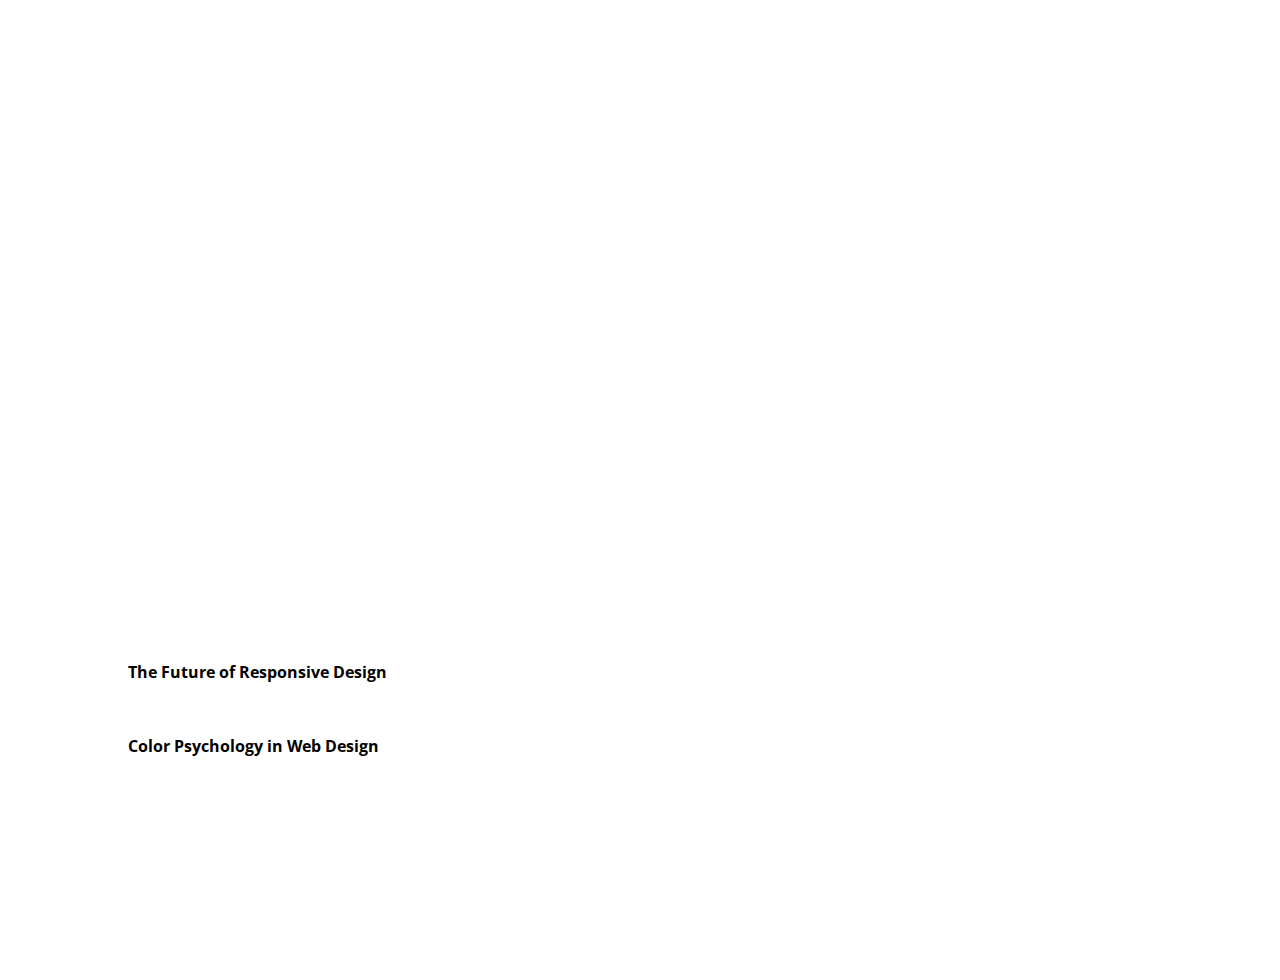
<file: blog.html>
<!DOCTYPE html>
<html lang="en">

<head>
  <meta charset="UTF-8">
  <meta name="viewport" content="width=device-width, initial-scale=1.0">
  <title>Blog | isik</title>
  <link rel="stylesheet" href="https://cdnjs.cloudflare.com/ajax/libs/font-awesome/6.0.0-beta3/css/all.min.css">
  <link rel="stylesheet" href="styles.css">
</head>

<body>
  <section id="hero">
    <header>
      <a href="index.html" class="header-logo">isik<span>.</span></a>
      <nav>
        <a href="index.html" class="nav-item">Home</a>
        <a href="about.html" class="nav-item">About</a>
        <a href="portfolio.html" class="nav-item">Portfolio</a>
        <a href="blog.html" class="nav-item active">blog</a>
        <a href="contact.html" class="nav-item">contact</a>
      </nav>
      <button class="header-btn">Let's Talk</button>
    </header>

    <div class="content">
      <div class="left">
        <br><br><br><br>
        <h3>My Thoughts</h3>
        <h1>blog <span>posts</span></h1>
        <p>
          Sharing insights about web design, user experience, and creative process. Here you'll find tutorials, case studies, and reflections on design trends.
        </p>
        
        <div class="blog-posts">
          <div class="blog-post">
            <h4>The Future of Responsive Design</h4>
            <p>Exploring upcoming trends in adaptive layouts...</p>
          </div>
          <div class="blog-post">
            <h4>Color Psychology in Web Design</h4>
            <p>How colors influence user behavior and perception...</p>
          </div>
        </div>
        
        <div class="cta-section">
          <button class="cta-1">Read More
            <i class="fa-solid fa-book-open"></i>
          </button>
        </div>
      </div>
    </div>
  </section>
</body>
</html>
</file>
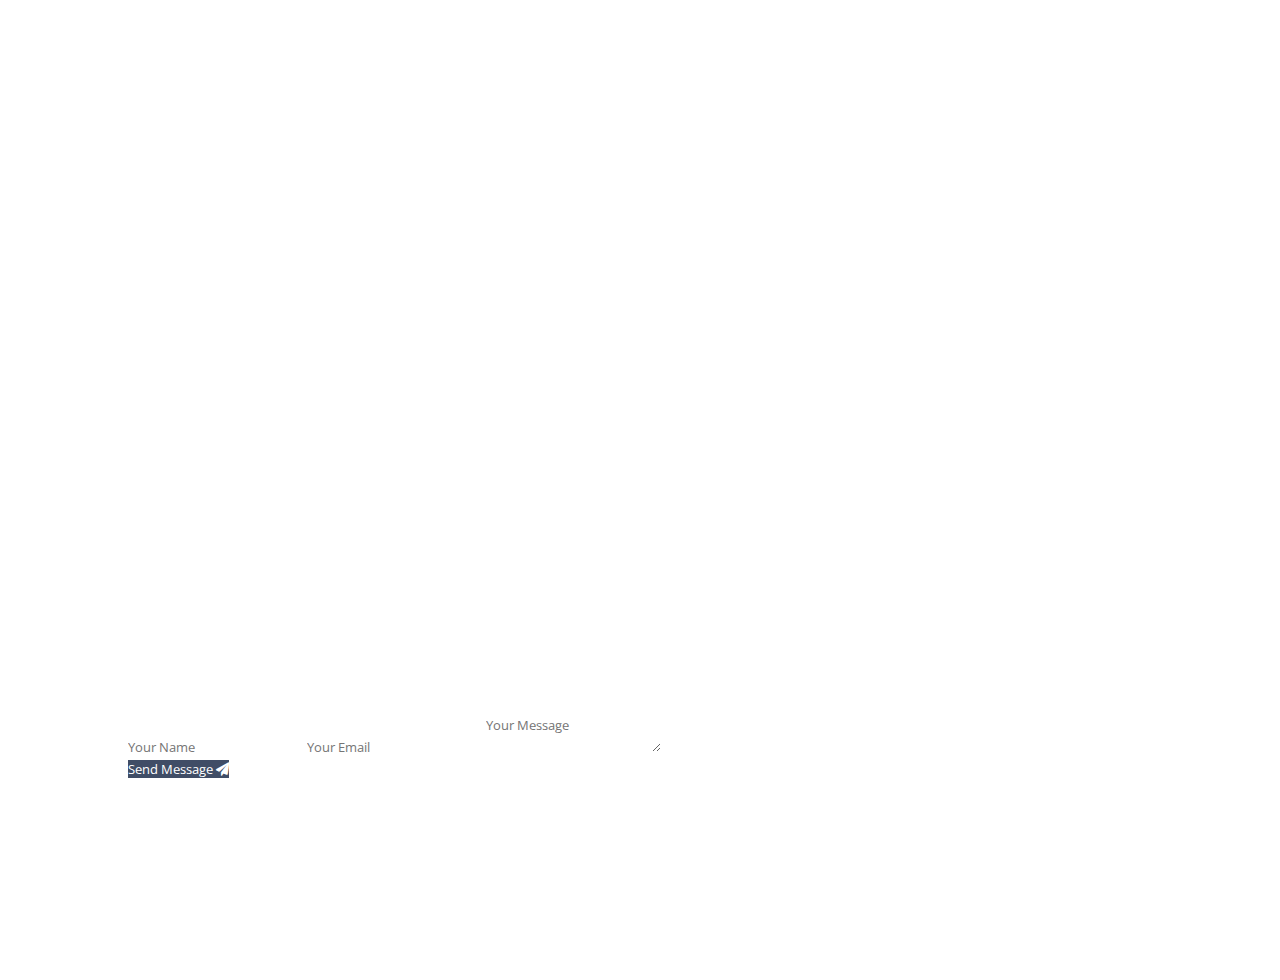
<file: contact.html>
<!DOCTYPE html>
<html lang="en">

<head>
  <meta charset="UTF-8">
  <meta name="viewport" content="width=device-width, initial-scale=1.0">
  <title>Contact | isik</title>
  <link rel="stylesheet" href="https://cdnjs.cloudflare.com/ajax/libs/font-awesome/6.0.0-beta3/css/all.min.css">
  <link rel="stylesheet" href="styles.css">
</head>

<body>
  <section id="hero">
    <header>
      <a href="index.html" class="header-logo">isik<span>.</span></a>
      <nav>
        <a href="index.html" class="nav-item">Home</a>
        <a href="about.html" class="nav-item">About</a>
        <a href="portfolio.html" class="nav-item">Portfolio</a>
        <a href="blog.html" class="nav-item">blog</a>
        <a href="contact.html" class="nav-item active">contact</a>
      </nav>
      <button class="header-btn">Let's Talk</button>
    </header>

    <div class="content">
      <div class="left">
        <br>
        <h3>Get In Touch</h3>
        <h1>contact <span>me</span></h1>
        <p>
          Have a project in mind or want to discuss potential collaboration? I'd love to hear from you! Fill out the form below or reach out directly through my contact information.
        </p>
        
        <form class="contact-form">
          <input type="text" placeholder="Your Name">
          <input type="email" placeholder="Your Email">
          <textarea placeholder="Your Message"></textarea>
          <button type="submit" class="cta-1">Send Message
            <i class="fa-solid fa-paper-plane"></i>
          </button>
        </form>
      </div>
    </div>
  </section>
</body>
</html>
</file>
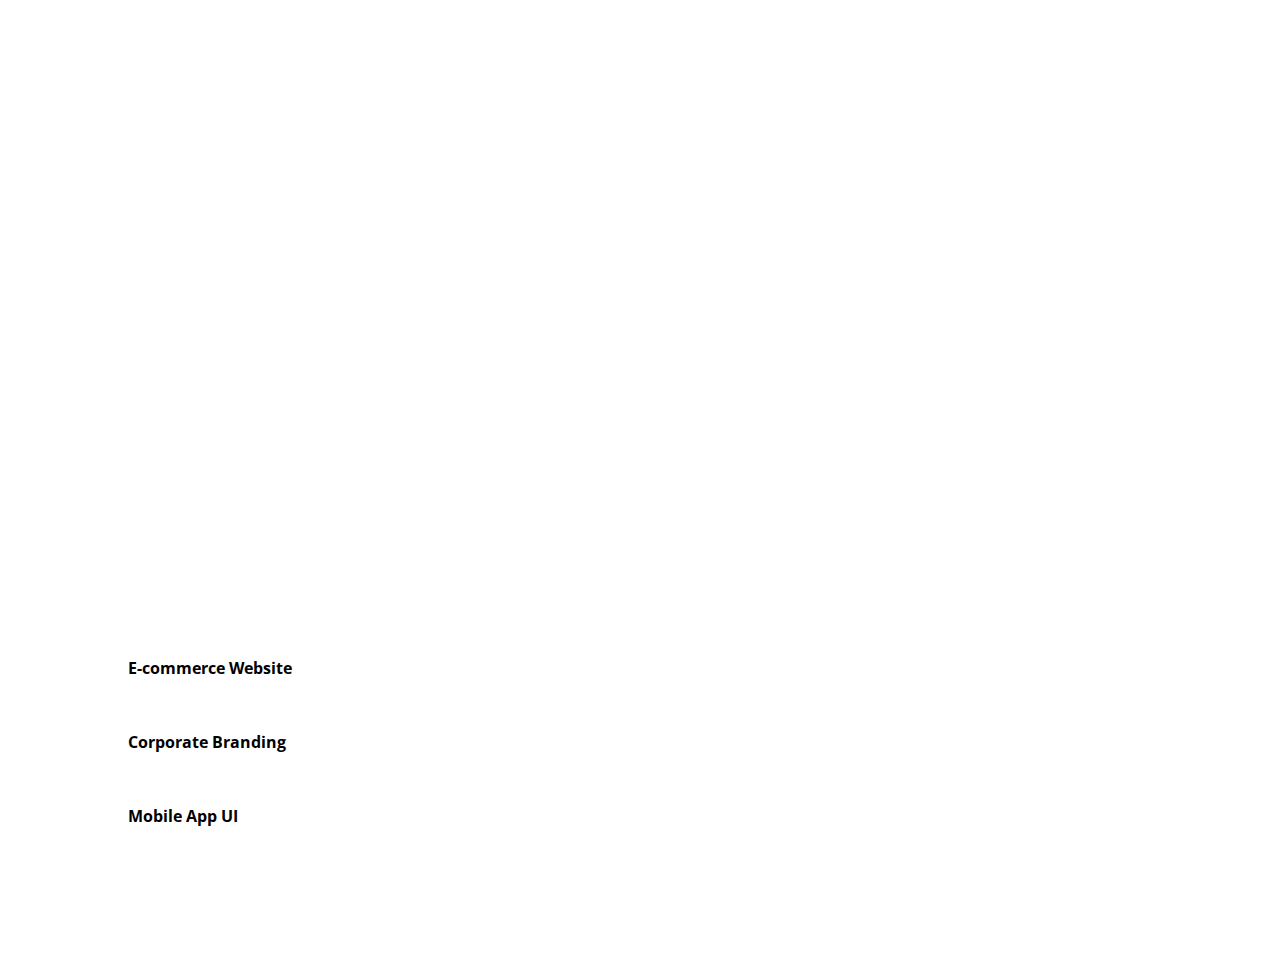
<file: portfolio.html>
<!DOCTYPE html>
<html lang="en">

<head>
  <meta charset="UTF-8">
  <meta name="viewport" content="width=device-width, initial-scale=1.0">
  <title>Portfolio | isik</title>
  <link rel="stylesheet" href="https://cdnjs.cloudflare.com/ajax/libs/font-awesome/6.0.0-beta3/css/all.min.css">
  <link rel="stylesheet" href="styles.css">
</head>

<body>
  <section id="hero">
    <header>
      <a href="index.html" class="header-logo">isik<span>.</span></a>
      <nav>
        <a href="index.html" class="nav-item">Home</a>
        <a href="about.html" class="nav-item">About</a>
        <a href="portfolio.html" class="nav-item active">Portfolio</a>
        <a href="blog.html" class="nav-item">blog</a>
        <a href="contact.html" class="nav-item">contact</a>
      </nav>
      <button class="header-btn">Let's Talk</button>
    </header>

    <div class="content">
      <div class="left">
        <br><br><br><br><br><br><br>
        <h3>My Work</h3>
        <h1>portfolio <span>projects</span></h1>
        <p>
          Here's a selection of my recent work. Each project represents a unique challenge and creative solution, showcasing my skills in web design, user experience, and development.
        </p>
        
        <div class="portfolio-grid">
          <div class="portfolio-item">
            <h4>E-commerce Website</h4>
            <p>Modern online store with custom CMS integration</p>
          </div>
          <div class="portfolio-item">
            <h4>Corporate Branding</h4>
            <p>Complete visual identity for tech startup</p>
          </div>
          <div class="portfolio-item">
            <h4>Mobile App UI</h4>
            <p>Fitness tracking application interface</p>
          </div>
        </div>
        
        <div class="cta-section">
          <button class="cta-1">View All
            <i class="fa-solid fa-eye"></i>
          </button>
        </div>
      </div>
    </div>
  </section>
</body>
</html>
</file>
<file: styles.css>
@import url('https://fonts.googleapis.com/css2?family=Open+Sans:ital,wght@0,300..800;1,300..800&display=swap');

* {
  padding: 0;
  margin: 0;
  outline: none;
  border: none;
  font-family: "Open Sans", sans-serif;
}

html {
  scroll-behavior: smooth;
}

body {
  padding-top: 80px; /* Adjust this value based on your header height */
  padding-bottom: 0;
  padding-left: 10%;
  padding-right: 10%;
}
#hero {
  height: 100vh;
  overflow: hidden;
}
header {
   position: fixed;
  top: 0;
  left: 0;
  right: 0;
  z-index: 1000;
  background: white;
  box-shadow: 0 2px 10px rgba(0,0,0,0.1);
  display: flex;
  align-items: center;
  gap: 20px;
  animation: topIn 1.4s ease-in-out forwards;
  opacity: 0;
  animation-delay: 0.2s;
}
.header-logo {
  font-size: 32px;
  font-weight: 800;
  letter-spacing: 1px;
  text-transform: uppercase;
  color: rgba(43, 58, 85, 0.9);
}
.header-logo span {
  font-size: 72px;
  color: rgb(133, 40, 255);
  line-height: 0.2;
}
nav {
  flex: 1;
  display: flex;
  align-items: center;
  gap: 70px;
  padding: 20px 0;
}
.nav-item {

  font-size: 18px;
  font-weight: 600;
  letter-spacing: 1px;
  color: grey;
  transition: 0.3s;
  cursor: pointer;
  text-transform: capitalize;
}
.nav-item:hover {
  color: rgb(133, 40, 255);
}
.header-btn {
  font-size: 18px;
  font-weight: 600;
  letter-spacing: 1px;
  background-color: rgb(133, 40, 255);
  color: white;
  height: 45px;
  width: 200px;
  border-radius: 5px;
  cursor: pointer;
  transition: 0.3s;
}
.header-btn:hover {
  background-color: rgb(96, 28, 184);
}

.content {
  display: grid;
  grid-template-columns: 1.2fr 1fr;
}
.left {
  display: flex;
  flex-direction: column;
  justify-content: center;
  gap: 40px;
  height: 90vh;
}

.content h3 {
  font-size: 3rem;
  color: rgba(43, 58, 85, 0.9);
  animation: bottomIn 1.4s ease-in-out forwards;
  opacity: 0;
  animation-delay: 0.2s;
}

.content h1 {
  font-size: 5.5rem;
  color: rgba(43, 58, 85, 0.9);
  text-transform: uppercase;
  font-weight: 800;
  letter-spacing: 5px;
  margin: -40px 0;
  animation: bottomIn 1.4s ease-in-out forwards;
  opacity: 0;
  animation-delay: 0.3s;
}
h1 span {
  color: rgb(133, 40, 255);
}

.content p {
  font-size: 18px;
  line-height: 1.8;
  color: grey;
  margin-top: 20px;
  animation: bottomIn 1.4s ease-in-out forwards;
  opacity: 0;
  animation-delay: 0.4s;
}

.cta-section {
  display: flex;
  align-items: center;
  gap: 60px;
}

.cta-section button {
  font-size: 18px;
  font-weight: 600;
  letter-spacing: 1px;
  text-transform: uppercase;
  height: 50px;
  width: 300px;
  cursor: pointer;
  transition: 0.3s;
  border-radius: 5px;
  box-shadow: 0 10px 10px rgba(43, 58, 85, 0.2);
  
  animation: bottomIn 1.4s ease-in-out forwards;
  opacity: 0;
  animation-delay: 0.5s;
}
.cta-1 {
  background-color: rgba(43, 58, 85, 0.9);
  color: white;
}
.cta-2 {
  background-color: transparent;
  color: rgb(133, 40, 255);
  border: 2px solid rgb(133, 40, 255);
}

.cta-section button:hover {
  background-color: rgb(133, 40, 255);
  color: white;
} 
.right {
  position: relative;
}

.hero-img {
  width: 100%;
  height: inherit;
  position: absolute;
  bottom: 10px;
  right: 0;
  animation: imgIn 1.4s ease-in-out forwards;
  animation-delay: 0.2s;
  opacity: 0;
}

.social-section {
  display: flex;
  align-items: center;
  gap: 20px;
  margin-top: 50px;
}
.social-section i {
  font-size: 18px;
  font-weight: 600;
  border: 2px solid rgba(43, 58, 85, 0.9);
  display: flex;
  align-items: center;
  justify-content: center;
  height: 20px;
  width: 20px;
  padding: 8px;
  border-radius: 25px;
  color: rgba(43, 58, 85, 0.9);
  cursor: pointer;
  transition: 0.3s;
  
  animation: bottomIn 1.4s ease-in-out forwards;
  opacity: 0;
  animation-delay: 0.6s;
}
.social-section i:hover {
  color: rgb(133, 40, 255);
  border-color: rgb(133, 40, 255);
  transform: scale(1.1);
}

.img-wrap {
  width: 100%;
  height: 100vh;
}

/* Animation */
@keyframes bottomIn {
  from {
    transform: translateY(250px) ;
  }
  to {
    transform: translateY(0) ;
    opacity: 1;
  }
}

@keyframes topIn {
  from {
    transform: translateY(-100px) ;
  }
  to {
    transform: translateY(0) ;
    opacity: 1;
  }
}

@keyframes imgIn {
  from {
    transform: translateY(250px) scale(0.8) ;
  }
  to {
    transform: translateY(0) scale(1) ;
    opacity: 1;
  }
}

/* Responsive */

@media screen and (max-width: 428px) {
  body {
    padding: 0 3%;
  }
  #hero {
    overflow: visible;
  }
  header {
    display: flex;
    flex-direction: column;
    gap: 30px;
  }
  nav {
    flex-direction: column;
    gap: 20px;
  }
  .content {
    display: flex;
    flex-direction: column;
    padding-top: 100px;
  }
  .content h3 {
    font-size: 1.5rem;
  }
  
  .content h1 {
    font-size: 3rem;
    letter-spacing: 3px;
    margin: -10px 0;
  }
  h1 span {
    color: rgb(133, 40, 255);
  }
  
  .content p {
    margin-top: 0;
  }
  .cta-section {
    flex-direction: column;
    gap: 20px;
  }
  .social-section {
    justify-content: center;
  }
  .hero-img {
    display: none;
  }
  /* Portfolio Grid */
.portfolio-grid {
  display: grid;
  grid-template-columns: repeat(auto-fill, minmax(300px, 1fr));
  gap: 30px;
  margin: 40px 0;
}

.portfolio-item {
  background: white;
  padding: 25px;
  border-radius: 8px;
  box-shadow: 0 5px 15px rgba(0,0,0,0.05);
  transition: transform 0.3s, box-shadow 0.3s;
}

.portfolio-item:hover {
  transform: translateY(-5px);
  box-shadow: 0 10px 25px rgba(0,0,0,0.1);
}

/* Blog Posts */
.blog-posts {
  margin: 40px 0;
}

.blog-post {
  margin-bottom: 30px;
  padding-bottom: 20px;
  border-bottom: 1px solid #eee;
}

.blog-post h4 {
  color: rgba(43, 58, 85, 0.9);
  margin-bottom: 10px;
}

/* Contact Form */
.contact-form {
  display: flex;
  flex-direction: column;
  gap: 20px;
  margin-top: 40px;
  max-width: 600px;
}

.contact-form input,
.contact-form textarea {
  padding: 15px;
  border: 1px solid #ddd;
  border-radius: 5px;
  font-size: 16px;
}

.contact-form textarea {
  min-height: 150px;
  resize: vertical;
}
}
</file>
